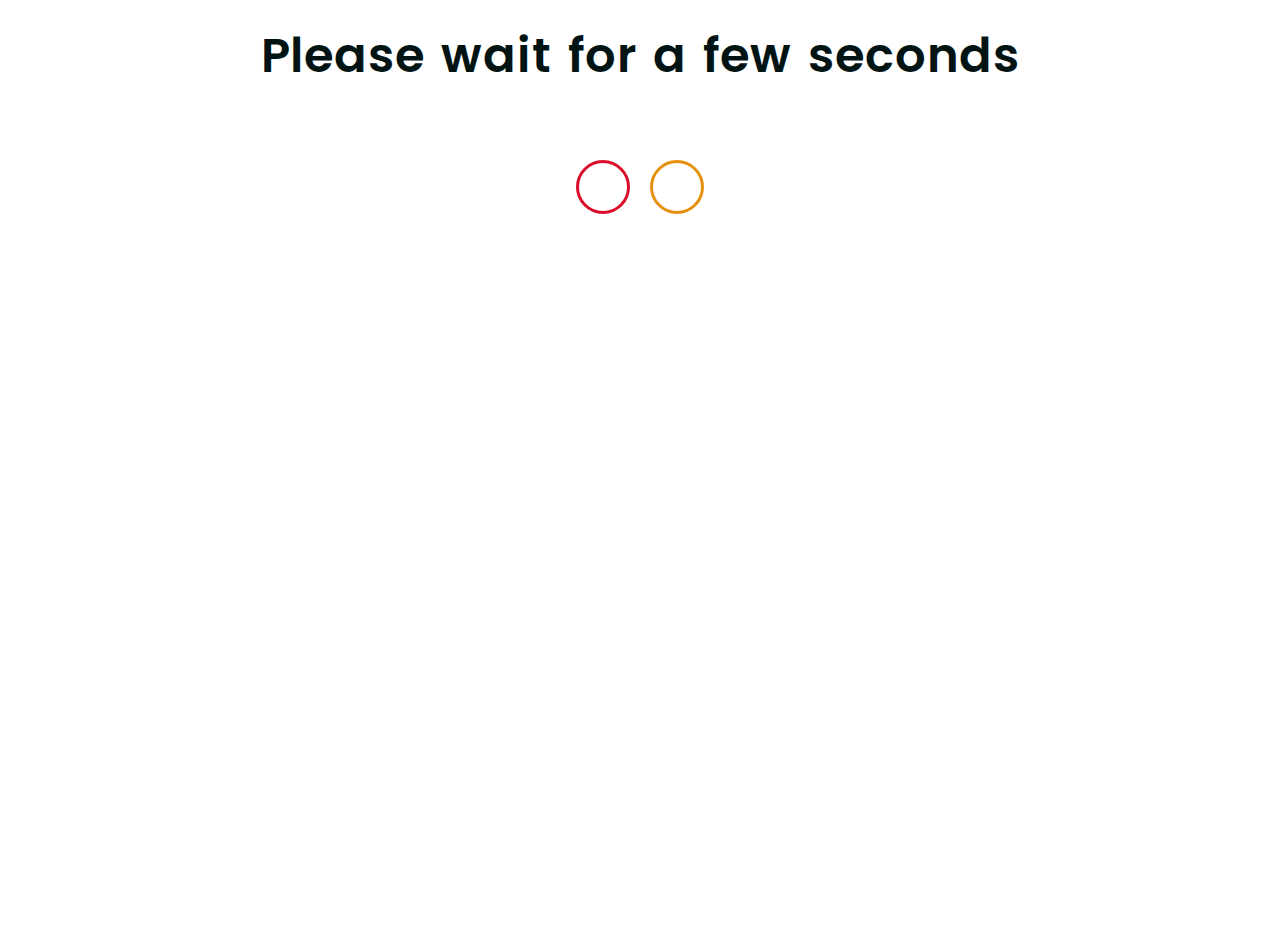
<file: signuppage/loading1.html>
<!DOCTYPE html>
<html lang="en">
  <head>
    <meta charset="UTF-8" />
    <meta name="viewport" content="width=device-width, initial-scale=1.0" />
    <title>Loading</title>
    <link rel="stylesheet" href="loading1.css" />
    <link rel="stylesheet" href="reset.css" />
  </head>
  <body>
    <div class="text">
      <p>Please wait for a few seconds</p>
    </div>
    <div class="circles">
      <div class="circle-item"></div>
      <div class="circle-item"></div>
    </div>
    <script>
      function change() {
        window.location.href = "question.html";
      }
      setTimeout(change, 5000);
    </script>
  </body>
</html>
</file>
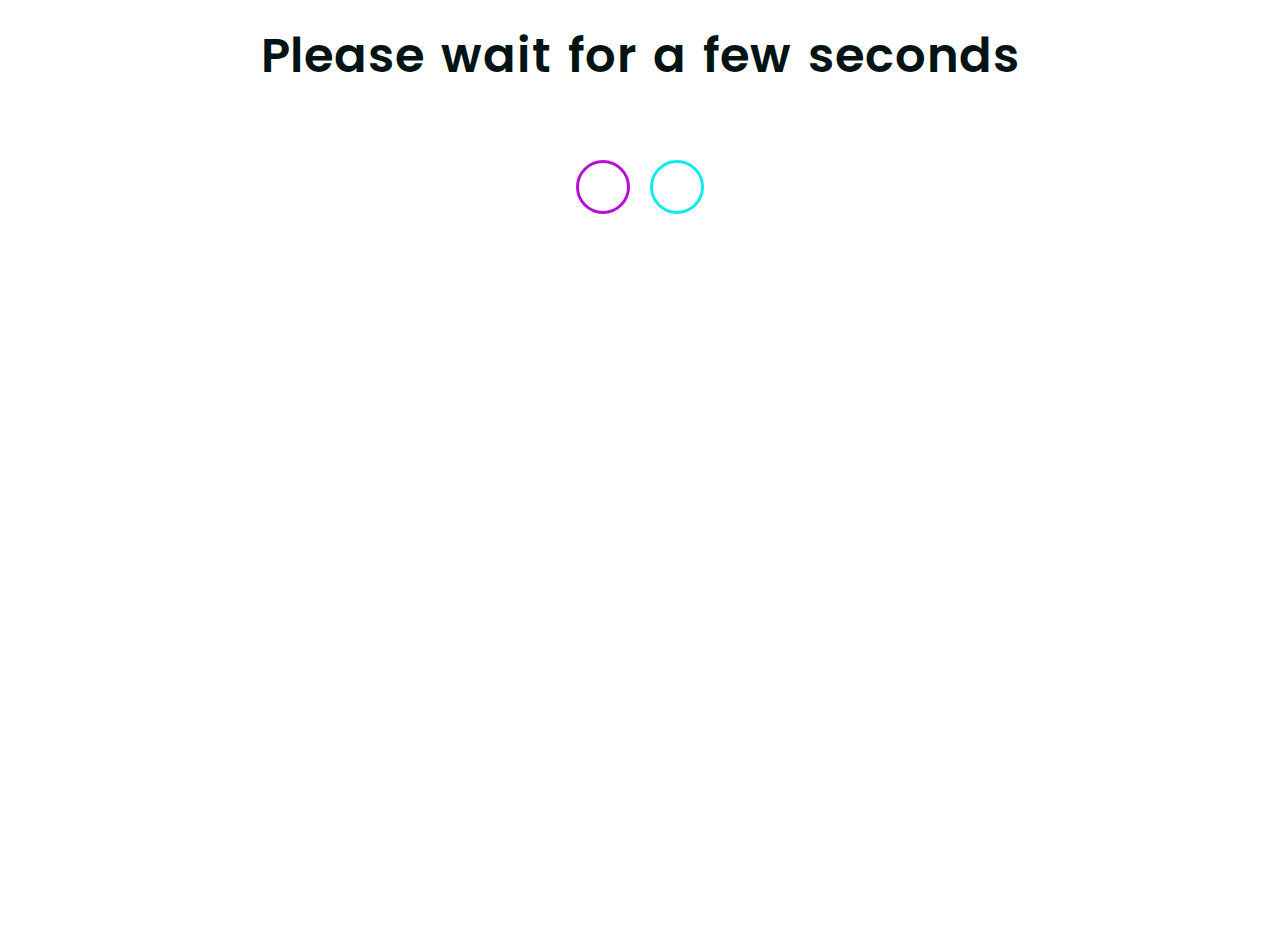
<file: signuppage/loading2.html>
<!DOCTYPE html>
<html lang="en">
  <head>
    <meta charset="UTF-8" />
    <meta name="viewport" content="width=device-width, initial-scale=1.0" />
    <title>Loading</title>
    <link rel="stylesheet" href="loading2.css" />
    <link rel="stylesheet" href="reset.css" />
  </head>
  <body>
    <div class="text">
      <p>Please wait for a few seconds</p>
    </div>
    <div class="circles">
      <div class="circle-item"></div>
      <div class="circle-item"></div>
    </div>
    <script>
      function change() {
        window.location.href = "login.html";
      }
      setTimeout(change, 5000);
    </script>
  </body>
</html>
</file>
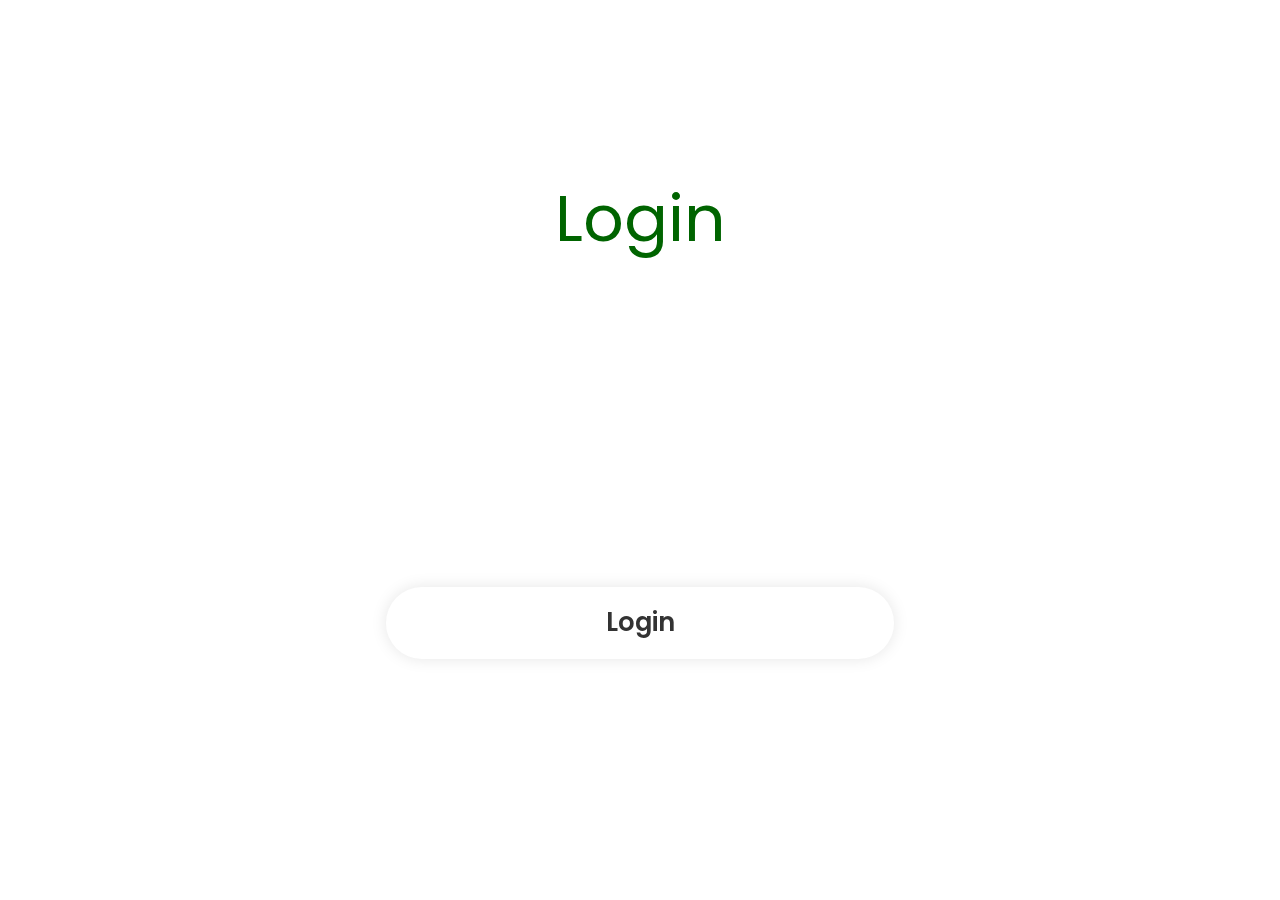
<file: signuppage/login.html>
<!DOCTYPE html>
<html lang="en">
  <head>
    <meta charset="UTF-8" />
    <meta name="viewport" content="width=device-width, initial-scale=1.0" />
    <title>Login</title>
    <link rel="stylesheet" href="login.css" />
    <link rel="stylesheet" href="reset.css" />
    <link
      href="https://unpkg.com/boxicons@2.1.4/css/boxicons.min.css"
      rel="stylesheet"
    />
  </head>
  <body>
    <div class="wrapper">
      <form action="">
        <h1>Login</h1>
        <div class="input-box">
          <input type="text" placeholder="Username" id="LGname" required />
          <i class="bx bxs-user-circle"></i>
        </div>
        <div class="input-box">
          <input type="text" placeholder="Email" id="LGemail" required />
          <i class="bx bx-envelope"></i>
        </div>
        <div class="input-box">
          <input
            type="password"
            placeholder="Password"
            id="LGpassword"
            required
          />
          <i class="bx bxs-lock-alt"></i>
        </div>
        <button type="submit" class="button" id="LGbutton">Login</button>
        <div class="signup-link">
          <p>Don't have an account? <a href="./signup.html">Sign up</a></p>
        </div>
      </form>
    </div>
    <script src="./login.js"></script>
  </body>
</html>
</file>
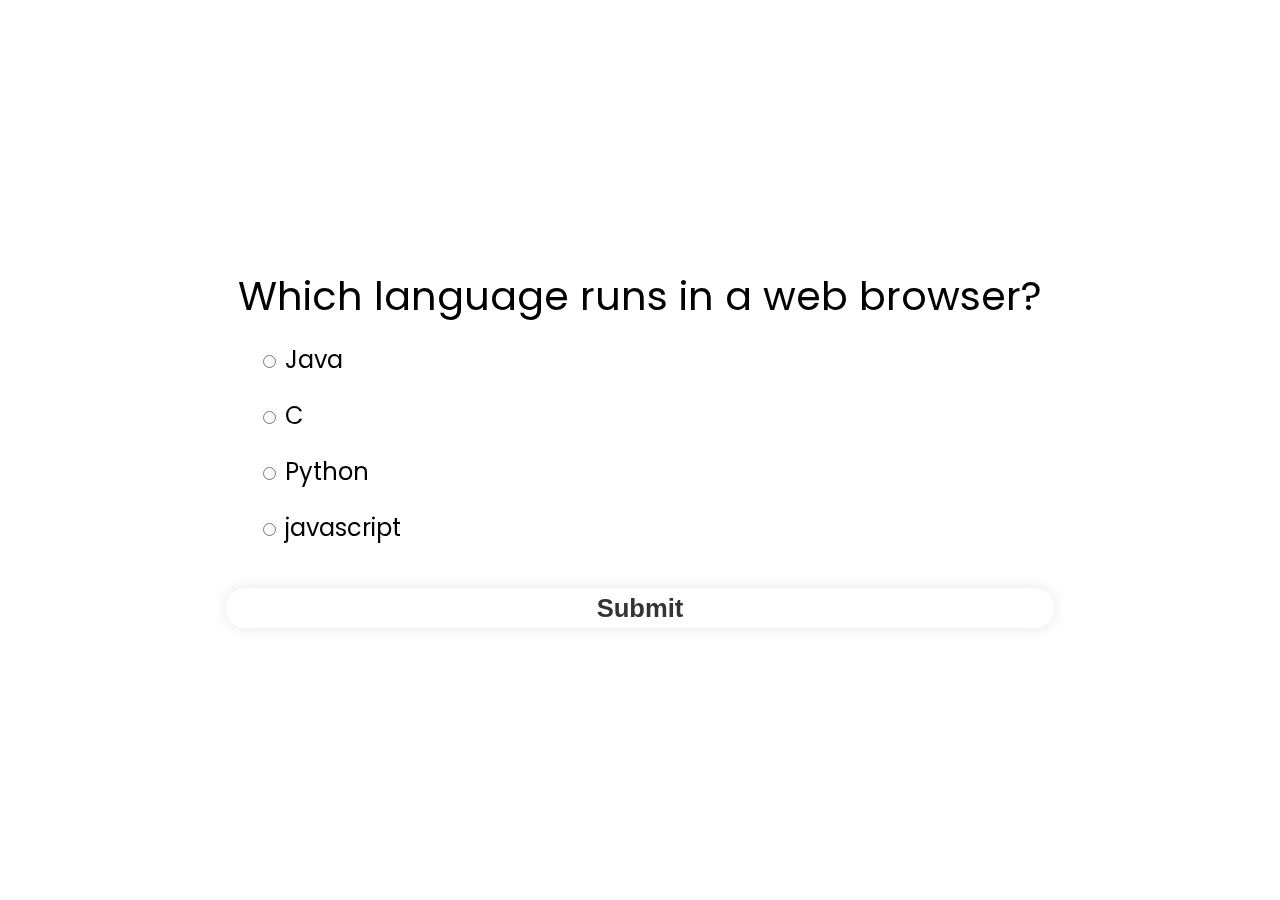
<file: signuppage/question.html>
<!DOCTYPE html>
<html lang="en">
  <head>
    <meta charset="UTF-8" />
    <meta name="viewport" content="width=device-width, initial-scale=1.0" />
    <link rel="stylesheet" href="question.css" />
    <link rel="stylesheet" href="reset.css" />
    <title>Quiz</title>
  </head>
  <body>
    <div class="wrapper" id="quiz">
      <div class="quiz-header">
        <h2 id="question">Question Text</h2>
        <ul>
          <li>
            <input type="radio" name="answer" id="a" class="answer" />
            <label for="a" id="a_text">Answer</label>
          </li>

          <li>
            <input type="radio" name="answer" id="b" class="answer" />
            <label for="b" id="b_text">Answer</label>
          </li>

          <li>
            <input type="radio" name="answer" id="c" class="answer" />
            <label for="c" id="c_text">Answer</label>
          </li>

          <li>
            <input type="radio" name="answer" id="d" class="answer" />
            <label for="d" id="d_text">Answer</label>
          </li>
        </ul>
      </div>
      <button id="submit">Submit</button>
    </div>

    <script src="question.js"></script>
  </body>
</html>
</file>
<file: signuppage/loading1.css>
@import url("https://fonts.googleapis.com/css2?family=Poppins:wght@300;500&family=Roboto:wght@400;500&display=swap");
html {
  font-size: 62.5%;
}

.circles {
  text-align: center;
  margin: 5rem;
  animation: loading 1s infinite;
}
body {
  min-height: 100vh;
  background: url("https://plus.unsplash.com/premium_photo-1673029926917-40a9e3336b5b?ixlib=rb-4.0.3&ixid=M3wxMjA3fDB8MHxlZGl0b3JpYWwtZmVlZHw0NHx8fGVufDB8fHx8fA%3D%3D&auto=format&fit=crop&w=500&q=60")
    no-repeat;
  background-size: cover;
  background-position: center;
}
.text {
  font-family: "Poppins", sans-serif;
  font-weight: 600;
  font-size: 3rem;
  text-align: center;
  color: rgb(1, 19, 19);
  letter-spacing: 1px;
  word-spacing: 4px;
  margin-top: 2rem;
}
@keyframes loading {
  50% {
    transform: rotate(200deg);
  }
  75% {
    transform: rotate(160deg);
  }
  100% {
    transform: rotate(180deg);
  }
}
.circle-item {
  width: 3rem;
  height: 3rem;
  border: 3px solid rgb(230, 143, 13);
  display: inline-block;
  border-radius: 3rem;
  margin: 0 0.5rem;
}
.circle-item:first-child {
  border-color: rgb(218, 13, 41);
}
</file>
<file: signuppage/loading2.css>
@import url("https://fonts.googleapis.com/css2?family=Poppins:wght@300;500&family=Roboto:wght@400;500&display=swap");
html {
  font-size: 62.5%;
}

.circles {
  text-align: center;
  margin: 5rem;
  animation: loading 1s infinite;
}
body {
  min-height: 100vh;
  background: url("https://plus.unsplash.com/premium_photo-1673029926917-40a9e3336b5b?ixlib=rb-4.0.3&ixid=M3wxMjA3fDB8MHxlZGl0b3JpYWwtZmVlZHw0NHx8fGVufDB8fHx8fA%3D%3D&auto=format&fit=crop&w=500&q=60")
    no-repeat;
  background-size: cover;
  background-position: center;
}
.text {
  font-family: "Poppins", sans-serif;
  font-weight: 600;
  font-size: 3rem;
  text-align: center;
  color: rgb(1, 19, 19);
  letter-spacing: 1px;
  word-spacing: 4px;
  margin-top: 2rem;
}
@keyframes loading {
  50% {
    transform: rotate(200deg);
  }
  75% {
    transform: rotate(160deg);
  }
  100% {
    transform: rotate(180deg);
  }
}
.circle-item {
  width: 3rem;
  height: 3rem;
  border: 3px solid rgb(15, 235, 235);
  display: inline-block;
  border-radius: 3rem;
  margin: 0 0.5rem;
}
.circle-item:first-child {
  border-color: rgb(184, 13, 218);
}
</file>
<file: signuppage/login.css>
@import url("https://fonts.googleapis.com/css2?family=Poppins:wght@300;500&family=Roboto:wght@400;500&display=swap");
* {
  font-family: "Poppins", sans-serif;
  margin: 0;
  padding: 0;
  box-sizing: border-box;
}
html {
  font-size: 62.5%;
}
body {
  display: flex;
  justify-content: center;

  align-items: center;
  min-height: 100vh;
  background: url("https://plus.unsplash.com/premium_photo-1687417215943-80f39886062c?ixlib=rb-4.0.3&ixid=M3wxMjA3fDB8MHxwaG90by1wYWdlfHx8fGVufDB8fHx8fA%3D%3D&auto=format&fit=crop&w=1032&q=80")
    no-repeat;
  background-size: cover;
  background-position: center;
}
.wrapper {
  width: 40rem;
  background: transparent;
  color: #fff;
  border-radius: 1rem;
  padding: 3rem 4rem;
  border: 2px solid rgba(255, 255, 255, 0.2);
  backdrop-filter: blur(1rem);
  box-shadow: 0 0 0.5rem;
}
.wrapper h1 {
  font-size: 4rem;
  text-align: center;
  font-family: "Poppins", sans-serif;
}
.wrapper .input-box {
  position: relative;
  width: 100%;
  height: 3rem;
  margin: 3rem 0;
}
.input-box input {
  width: 100%;
  height: 100%;
  background: transparent;
  border: none;
  outline: none;
  border: 2px solid rgba(255, 255, 255, 0.2);
  border-radius: 4rem;
  font-size: 1.6rem;
  color: #fff;
  padding: 2rem 4.5rem 2rem 2rem;
}

.input-box input::placeholder {
  color: #fff;
}

.input-box i {
  position: absolute;
  right: 2rem;
  top: 60%;
  transform: translateY(-50%);
  font-size: 2.5rem;
  padding-top: 0.5rem;
}

.wrapper .button {
  width: 100%;
  height: 4.5rem;
  background: #fff;
  border: none;
  outline: none;
  border-radius: 4rem;
  box-shadow: 0 0 1rem rgba(0, 0, 0, 0.1);
  cursor: pointer;
  font-size: 1.6rem;
  color: #333;
  font-weight: 600;
}
.wrapper .signup-link {
  font-size: 1.4rem;
  text-align: center;
  margin-top: 2rem 0 1.5rem;
  padding-top: 2rem;
  font-family: "Poppins", sans-serif;
}
.signup-link p a {
  color: #fff;
  text-decoration: none;
  font-weight: 600;
  font-family: "Poppins", sans-serif;
}

.signup-link p a:hover {
  text-decoration: underline;
}
h1 {
  color: darkgreen;
}
</file>
<file: signuppage/question.css>
@import url("https://fonts.googleapis.com/css2?family=Poppins:wght@300;500&family=Roboto:wght@400;500&display=swap");

html {
  font-size: 62.5%;
}
* {
  box-sizing: border-box;
}

body {
  display: flex;
  justify-content: center;
  align-items: center;
  min-height: 100vh;
  background: url("https://plus.unsplash.com/premium_photo-1687417215943-80f39886062c?ixlib=rb-4.0.3&ixid=M3wxMjA3fDB8MHxwaG90by1wYWdlfHx8fGVufDB8fHx8fA%3D%3D&auto=format&fit=crop&w=1032&q=80")
    no-repeat;
  background-size: cover;
  background-position: center;
}
.wrapper {
  width: 60rem;
  background: transparent;
  color: #fff;
  border-radius: 1rem;
  padding: 3rem 4rem;
  border: 2px solid rgba(255, 255, 255, 0.2);
  backdrop-filter: blur(1rem);
  box-shadow: 0 0 0.5rem;
  height: 30rem;
  font-family: "Poppins", sans-serif;
}

.wrapper h2 {
  font-size: 2.5rem;
  text-align: center;
  color: black;
  margin-top: 1rem;
}
ul {
  position: relative;
}
ul li {
  font-size: 1.5rem;
  margin: 2rem 2rem;
  color: black;
}
ul li label {
  cursor: pointer;
}
ul li input {
  cursor: pointer;
}
.wrapper button {
  width: 100%;
  height: 2.5rem;
  background: #fff;
  border: none;
  outline: none;
  border-radius: 4rem;
  box-shadow: 0 0 1rem rgba(0, 0, 0, 0.1);
  cursor: pointer;
  font-size: 1.6rem;
  color: #333;
  font-weight: 600;
  margin-top: 1rem;
}

button:hover {
  background-color: #04adc4;
  color: aliceblue;
}

li:hover {
  color: green;
}

button:focus {
  outline: none;
  background-color: #44b927;
}
</file>
